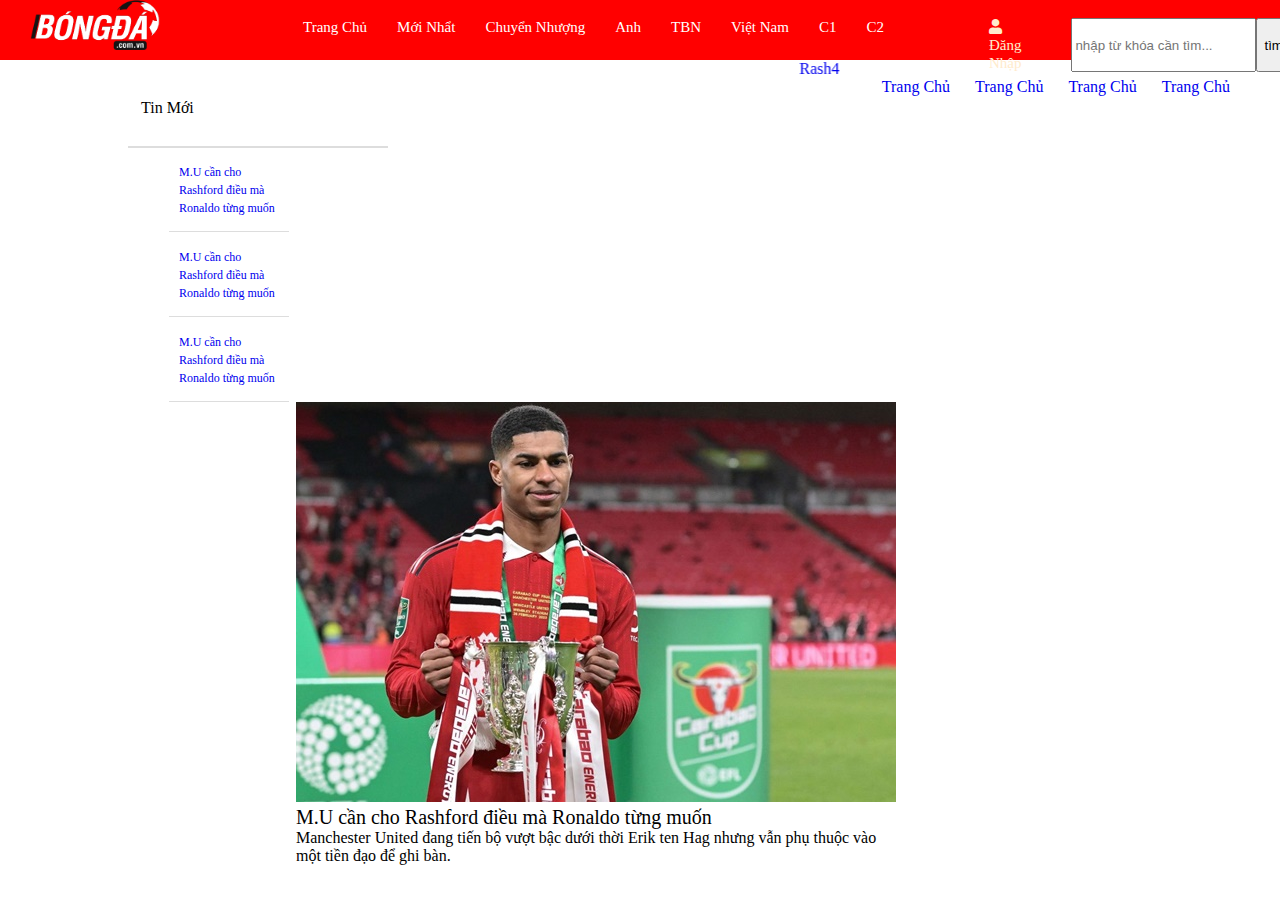
<file: index.html>
<!DOCTYPE html>
<html>

<head>
    <title>thietkegiaodien</title>
    <link rel="stylesheet" href="index.css">
    <link rel="stylesheet" href="https://pro.fontawesome.com/releases/v5.10.0/css/all.css">
</head>

<body class="homePage" style="padding-top: 0px;">
    <header>
        <div class="TittlePage" style="display: flex; height: 60px;">
            <a href="TrangChu.html" class="ImgPage">
                <img src="logo_black.png" style="height: 50px; width: 130px; margin-left: 30px;">
            </a>
            <div class="menu_main">
                <li>
                    <a href="/TrangChu.html"> Trang Chủ</a>
                </li>
                <li>
                    <a href="/TinMoiNhat.html">Mới Nhẩt</a>
                </li>
                <li>
                    <a href="/TrangChu.html"> Chuyển Nhượng</a>
                </li>
                <li>
                    <a href="/TinMoiNhat.html">Anh</a>
                </li>
                <li>
                    <a href="/TrangChu.html"> TBN</a>
                </li>
                <li>
                    <a href="/TinMoiNhat.html">Việt Nam</a>
                </li>
                <li>
                    <a href="/TrangChu.html"> C1</a>
                </li>
                <li>
                    <a href="/TinMoiNhat.html">C2</a>
                </li>
            </ul>
            <div style="display: flex; padding: 18px 90px 10px;">
                <div style="margin-right: 50px;float: left;">
                    <a href="/html/DangNhap.html" class="btn btn-primary" style="font-size: 15px;text-decoration: none;color: blanchedalmond;">
                        <i class="fa fa-user"></i> Đăng Nhập
                    </a>
                </div>
                <div style="display: flex;">
                    <input name="search" type="text" height="20" class="txt_search_main" placeholder="nhập từ khóa cần tìm...">
                    <input type="submit" value="tìm kiếm" class="btn_search_main">
                </div>
            </div>

        </div>
    </header>
    <div class="MarqueePage">
        <!-- Tạo hiệu ứng chữ từ phải qua trái marquee -->
        <marquee>
            <li>
                <a href="/TrangChu.html"> Rash4</a>
            </li>
            <span></span>
            <li>
                <a href="/TinMoiNhat.html">Rash4</a>
            </li>
            <span></span>
            <li>
                <a href="/TrangChu.html"> Rash4</a>
            </li>
            <span></span>
            <li>
                <a href="/TinMoiNhat.html">Rash4</a>
            </li>
            <span></span>
            <li>
                <a href="/TrangChu.html">Rash4 </a>
            </li>
            <span></span>
            <li>
                <a href="/TinMoiNhat.html">Rash4</a>
            </li>
            <span></span>
            <li>
                <a href="/TrangChu.html"> Rash4</a>
            </li>
            <span></span>
            <li>
                <a href="/TinMoiNhat.html">Rash4</a>
            </li>
        </marquee>
        <ul class="social">
            <li>
                <a href="/TrangChu.html"> Trang Chủ</a>
            </li>
            <li>
                <a href="/TrangChu.html"> Trang Chủ</a>
            </li>
            <li>
                <a href="/TrangChu.html"> Trang Chủ</a>
            </li>
            <li>
                <a href="/TrangChu.html"> Trang Chủ</a>
            </li>
        </ul>
    </div>
    <main>
       <div class="HotNew">
            <div class="News">Tin Mới</div>
            <ul class="ListNews">
                <li>
                    <h2><a href="/TrangChu.html"> M.U cần cho Rashford điều mà Ronaldo từng muốn</a></h2>
                </li>
                <li>
                    <h2><a href="/TrangChu.html"> M.U cần cho Rashford điều mà Ronaldo từng muốn</a></h2>
                </li>
                <li>
                    <h2><a href="/TrangChu.html"> M.U cần cho Rashford điều mà Ronaldo từng muốn</a></h2>
                </li>
            </ul>
        </div>
       <div class="HotNews">
            <img src="R4.jpg">
            <a href="TrangChu.html">M.U cần cho Rashford điều mà Ronaldo từng muốn</a>
            <div class="Tittle">Manchester United đang tiến bộ vượt bậc dưới thời Erik ten Hag nhưng vẫn phụ thuộc vào một tiền đạo để ghi bàn.</div>
       </div>
       
    </main>
</body>

</html>
</file>
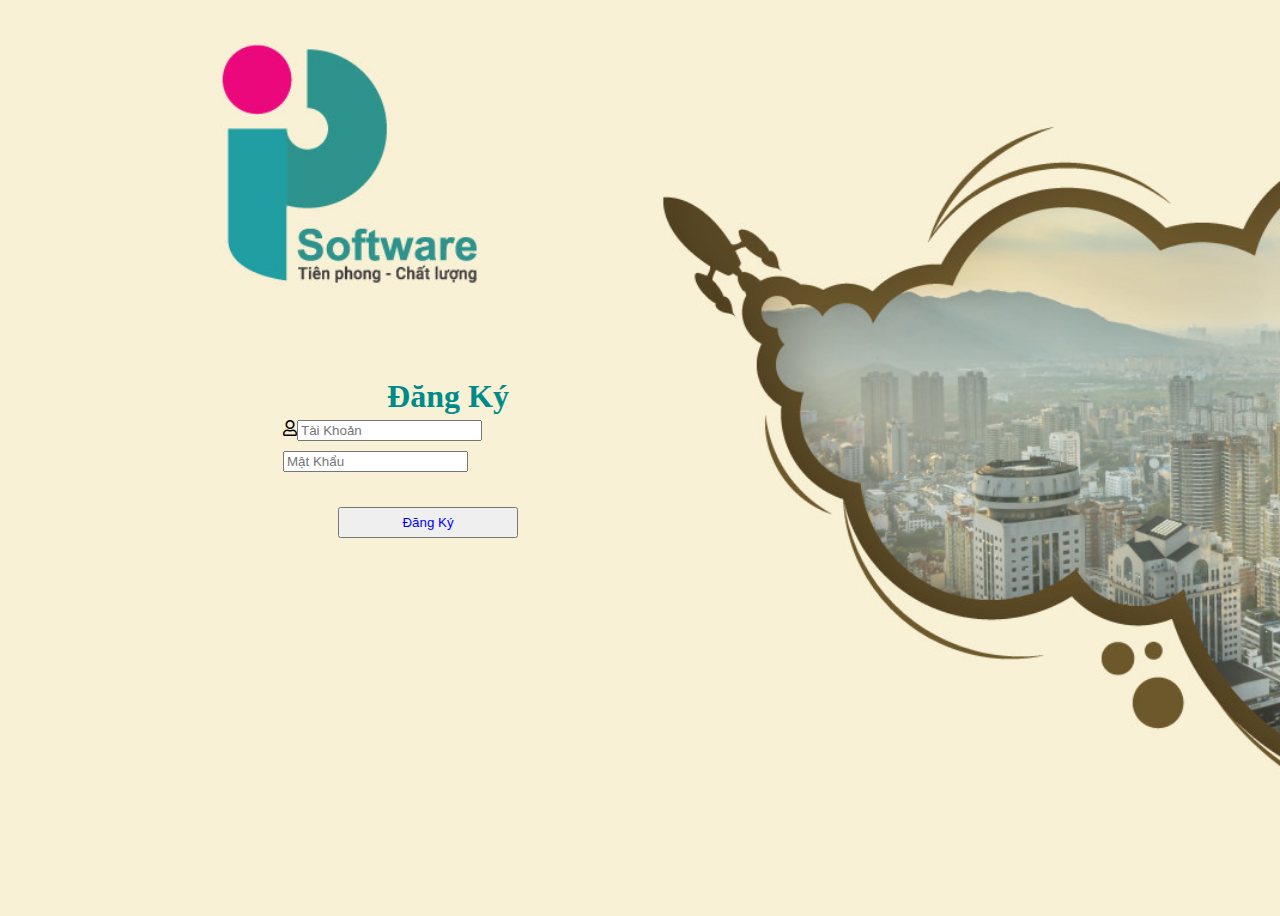
<file: DangKy.html>
<!DOCTYPE html>
<html>
<head>
    <title>SignUpWeb</title>
    <link rel="stylesheet" href="DangNhap.css">
    <link rel="stylesheet" href="https://pro.fontawesome.com/releases/v5.10.0/css/all.css">
</head>
<body>
    <div id="LoginWeb">
        <form action="" id="FormLogin">
            <dd>Đăng Ký</dd>
            <div class="FormDangNhap">
                <i class="far fa-user"></i>
                <input type="username" class="username" placeholder="Tài Khoản" >
            </div>
            <div class="FormDangNhap">
                <i class="far fa-key-skeleton"></i>
                <input type="password" class="password" placeholder="Mật Khẩu" >
            </div>
            <input type="submit" value="Đăng Ký" class="form-submit">
        </form>
    </div>
</body>
</html>
</file>
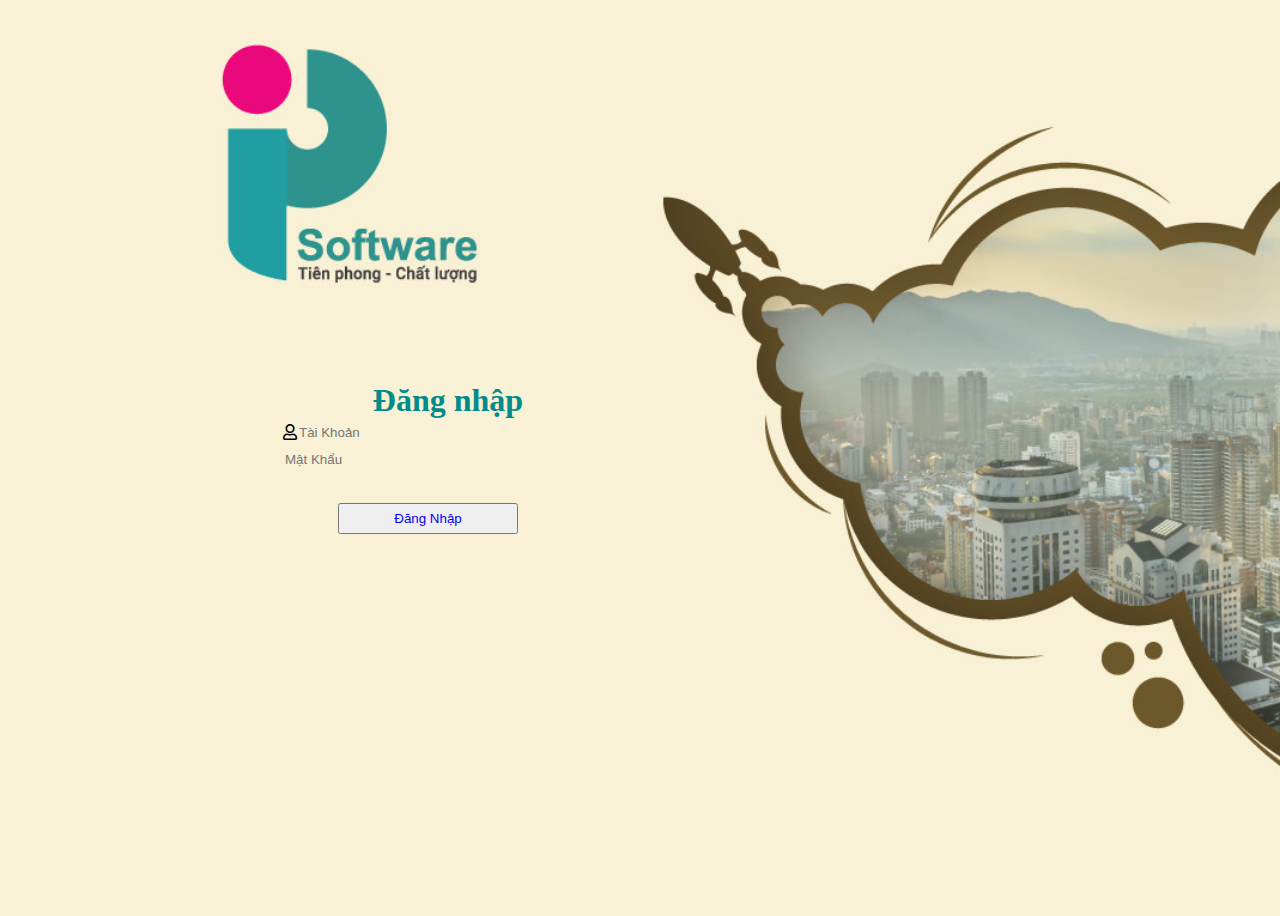
<file: DangNhap.html>
<!DOCTYPE html>
<html lang="en">
<head>
    <meta charset="UTF-8">
    <meta http-equiv="X-UA-Compatible" content="IE=edge">
    <meta name="viewport" content="width=device-width, initial-scale=1.0">
    <link rel="stylesheet" href="DangNhap.css">
    <link rel="stylesheet" href="https://pro.fontawesome.com/releases/v5.10.0/css/all.css">
    <title>LoginWeb</title>
</head>
<body>
    <div id="LoginWeb">
        <form action="" id="FormLogin">
            <dd>Đăng nhập</dd>
            <div class="FormDangNhap">
                <i class="far fa-user"></i>
                <input type="text" class="FormInput" placeholder="Tài Khoản" >
            </div>
            <div class="FormDangNhap">
                <i class="far fa-key-skeleton"></i>
                <input type="password" class="FormInput" placeholder="Mật Khẩu" >
            </div>
            <input type="submit" value="Đăng Nhập" class="form-submit">
        </form>
    </div>
</body>
</html>
</file>
<file: index.css>
body {
    margin: 0;
    padding: 0;
    border: 0;
    outline: 0;
    font-size: 100%;
    vertical-align: top;
    background: 0 0;
}

header {
    background: red;
    background-size: cover;
    height: 60px;
    position: relative;
}
.menu_main{
    margin-left: 10%;
    list-style-type: none;
}
.menu_main li a {
    padding: 25px 10px;
}
.menu_main li a {
    color:white;
    display: block;
    padding: 19px 15px;
    font-size: 15px;
    text-decoration: none;
}



li {
    float: left;
  }
Marquee {
    width: 430px;
}

marquee {
    list-style-type: none;
    display: flexbox;
    float: left;
    width: 700px;
    padding: 0%;
    margin-left: 150px;
}

marquee li{
    margin-right: 25px;
}
marquee li a{
    text-decoration: none;
}

.News{
    padding: 5%;
}

.News td{
    font-size: 16px;
}

.social{
    list-style-type: none;
    float: right;
    margin-left: 155px;
    margin-top: 0px;
    margin-bottom: 0px;
    margin-right: 50px;
}

.social li {
    margin-left: 25px;
}

.social li a{
    text-decoration: none;
}

main{
    padding: 2% 10% 2% 10%;
}

.HotNew {
    width: 260px;
    float: left;
}

.HotNew .ListNews{
    border: 1px solid #ddd;
    min-height: inherit;
}
.ListNews li a{
    text-decoration: none;
}

.ListNews li {
    width: 100px;
    padding: 15px 10px;
    border-bottom: 1px solid #ddd;
    list-style: none inside;
}
.ListNews li h2{
    font-weight: 400;
    font-size: 12px;
    line-height: normal;
    display: inline;
}

.HotNews {
    width: 600px;
    margin-left: 15px;
    margin-right: 25%;
    float: right;
}

.HotNews a {
    font-size: 20px;
    color: black;
    text-decoration: none;
}
.HotNews .Tittle {
    color: black;
    font-size: 16px;
}
</file>
<file: DangNhap.css>
body {
    background: url(BG.jpg);
    background-size: cover;
}
#LoginWeb{
    display: flex;
    align-items: center;
    min-height: 100vh;
    padding-left: 30vh;
}
dd{
    font-weight: bold;
    font-size: 2em;
    font-family: Georgia, 'Times New Roman', Times, serif;
    color: darkcyan;
}
#FormLogin{
    text-align: center;
    background: #f8f1d5;
    width: 300px;
}
.FormDangNhap {
    width: 300px;
    border-bottom: #7e6f30;
    padding: 5px;
    display: flex;
}
.FormInput {
    background: transparent;
    border: 0;
    outline: 0;
    color: black;
    flex-grow: 1;
}
.form-submit{
    color: blue;
    width: 60%;
    padding: 6px 10px;
    margin-top: 30px;
}
.form-submit:hover{
    border: 1px solid blue;
}
</file>
